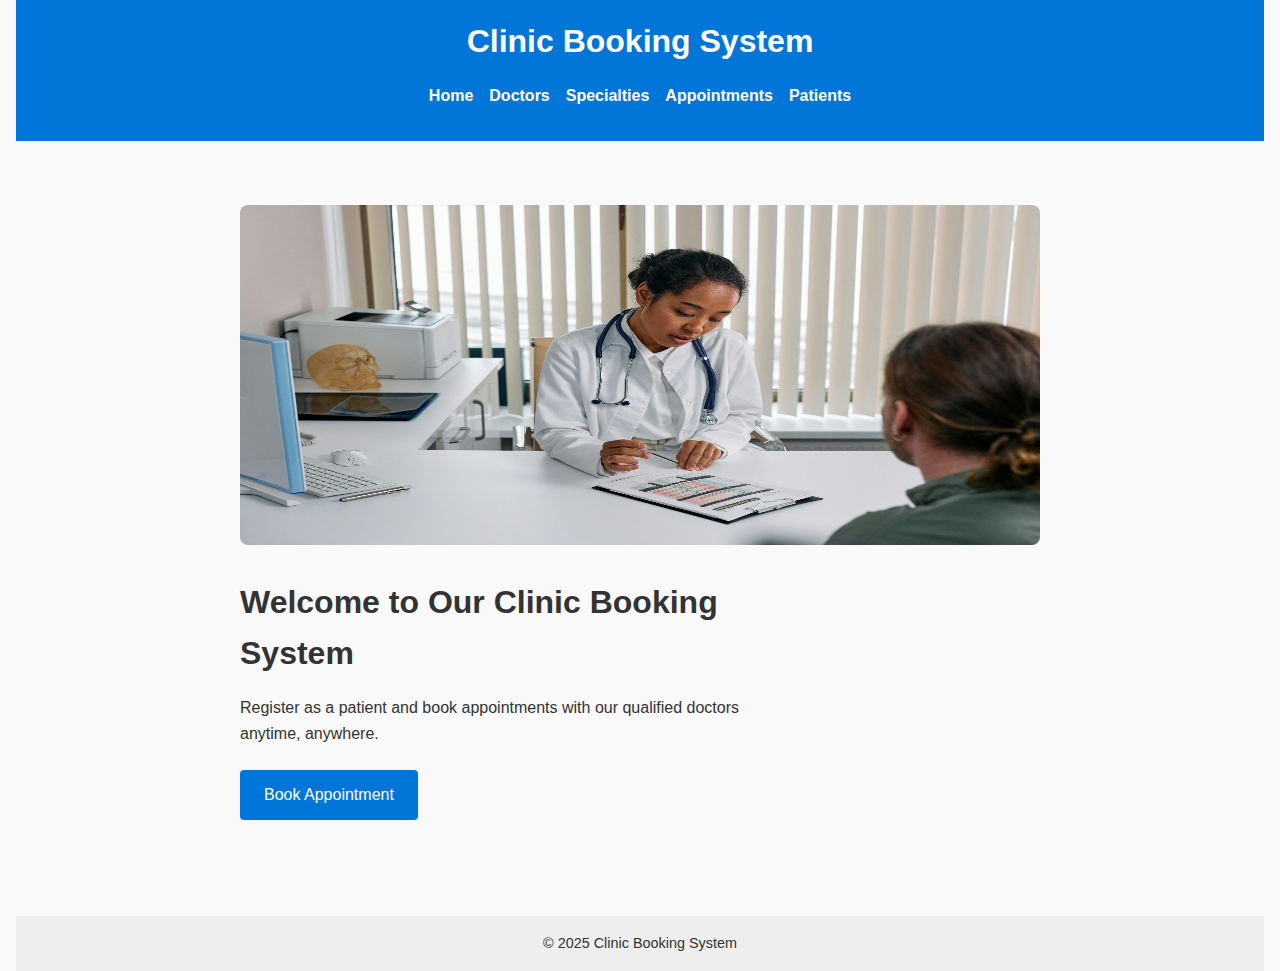
<file: index.html>
<!DOCTYPE html>
<html lang="en">
<head>
  <meta charset="UTF-8" />
  <meta name="viewport" content="width=device-width, initial-scale=1.0"/>
  <title>Clinic Booking System</title>
  <link rel="stylesheet" href="css/style.css"/>
</head>
<body>
  <header>
    <h1>Clinic Booking System</h1>
    <nav>
      <ul>
        <li><a href="index.html">Home</a></li>
        <li><a href="doctors.html">Doctors</a></li>
        <li><a href="specialties.html">Specialties</a></li>
        <li><a href="appointments.html">Appointments</a></li>
        <li><a href="patients.html">Patients</a></li>
      </ul>
    </nav>
  </header>

  <main>
    <section class="hero">
        <img src="assets/images/clinic.jpg" alt="Clinic Image">
        <div class="hero-text">
        <h2>Welcome to Our Clinic Booking System</h2>
        <p>Register as a patient and book appointments with our qualified doctors anytime, anywhere.</p>
        <a href="appointments.html" class="btn">Book Appointment</a>
        </div>
    </section>
  </main>

  <footer>
    <p>&copy; 2025 Clinic Booking System</p>
  </footer>
</body>
</html>
</file>
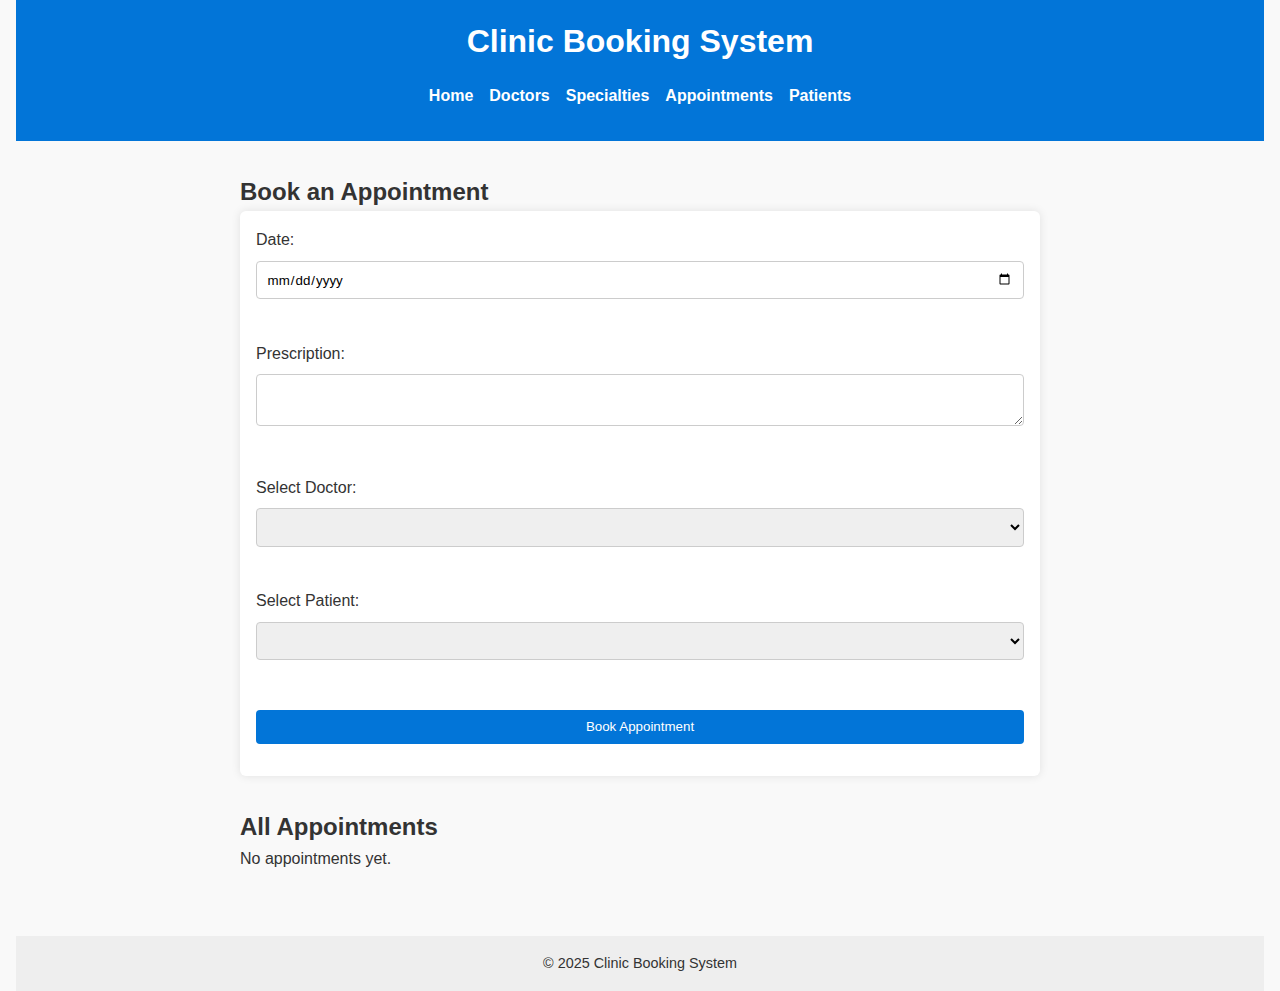
<file: appointments.html>
<!DOCTYPE html>
<html lang="en">
<head>
  <meta charset="UTF-8" />
  <meta name="viewport" content="width=device-width, initial-scale=1.0"/>
  <title>Appointments | Clinic Booking</title>
  <link rel="stylesheet" href="css/style.css" />
</head>
<body>
  <header>
    <h1>Clinic Booking System</h1>
    <nav>
      <ul>
        <li><a href="index.html">Home</a></li>
        <li><a href="doctors.html">Doctors</a></li>
        <li><a href="specialties.html">Specialties</a></li>
        <li><a href="appointments.html">Appointments</a></li>
        <li><a href="patients.html">Patients</a></li>
      </ul>
    </nav>
  </header>

  <main>
    <h2>Book an Appointment</h2>
    <form id="appointment-form">
      <label for="date">Date:</label><br>
      <input type="date" id="date" name="date" required><br><br>

      <label for="prescription">Prescription:</label><br>
      <textarea id="prescription" name="prescription" required></textarea><br><br>

      <label for="doctor">Select Doctor:</label><br>
      <select id="doctor" required></select><br><br>

      <label for="patient">Select Patient:</label><br>
      <select id="patient" required></select><br><br>

      <button type="submit">Book Appointment</button>
    </form>

    <h2>All Appointments</h2>
    <div id="appointments-list">Loading...</div>
  </main>

  <footer>
    <p>&copy; 2025 Clinic Booking System</p>
  </footer>

  <script type="module" src="js/appointments.js"></script>
</body>
</html>
</file>
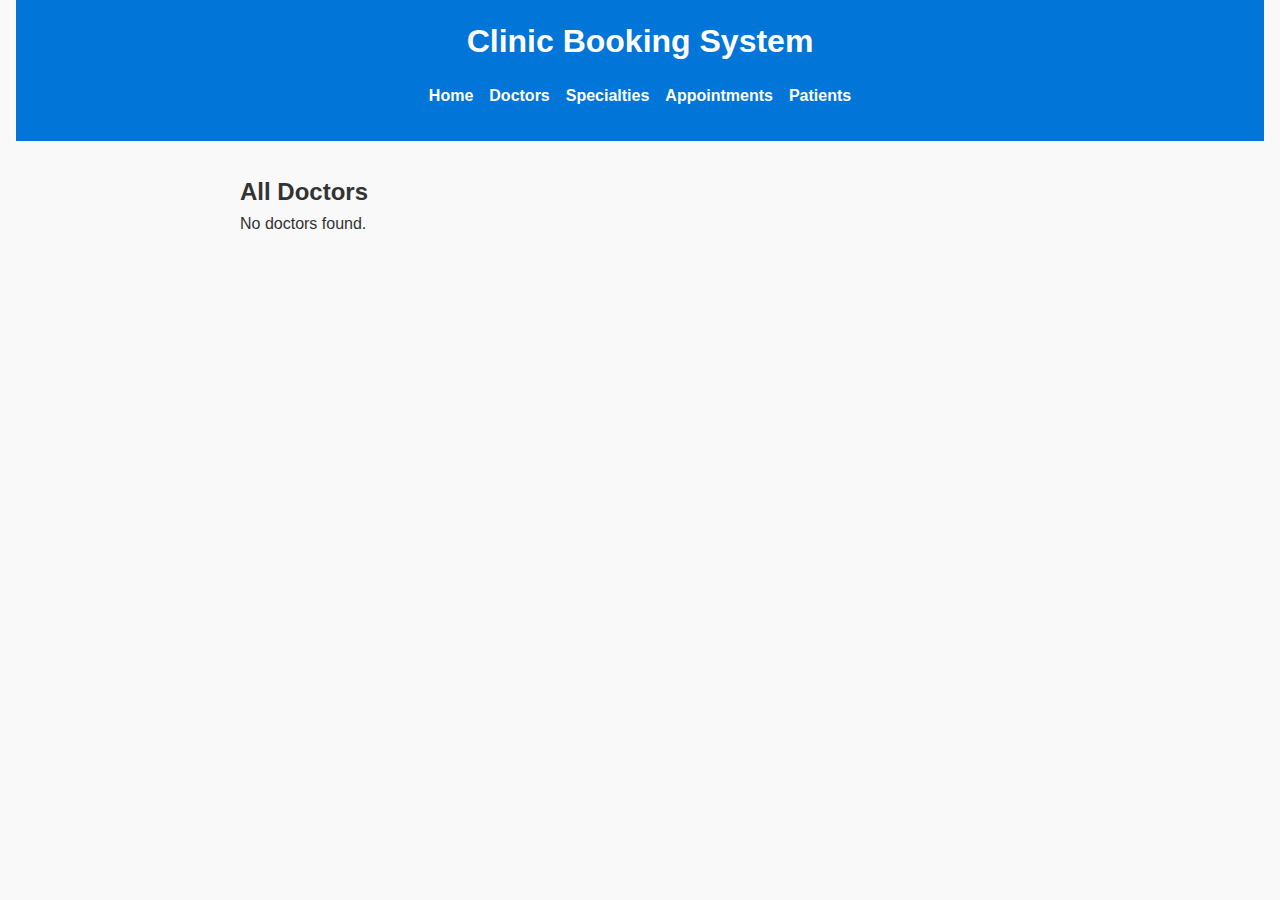
<file: doctors.html>
<!DOCTYPE html>
<html lang="en">
<head>
  <meta charset="UTF-8">
  <meta name="viewport" content="width=device-width, initial-scale=1">
  <title>Doctors | Clinic Booking</title>
  <link rel="stylesheet" href="css/style.css">
</head>
<body>
  <header>
    <h1>Clinic Booking System</h1>
    <nav>
      <ul>
        <li><a href="index.html">Home</a></li>
        <li><a href="doctors.html">Doctors</a></li>
        <li><a href="specialties.html">Specialties</a></li>
        <li><a href="appointments.html">Appointments</a></li>
        <li><a href="patients.html">Patients</a></li>
      </ul>
    </nav>
  </header>

  <main>
    <h2>All Doctors</h2>
    <div id="doctors-list">Loading...</div>
  </main>

  <script type="module" src="js/doctors.js"></script>
</body>
</html>
</file>
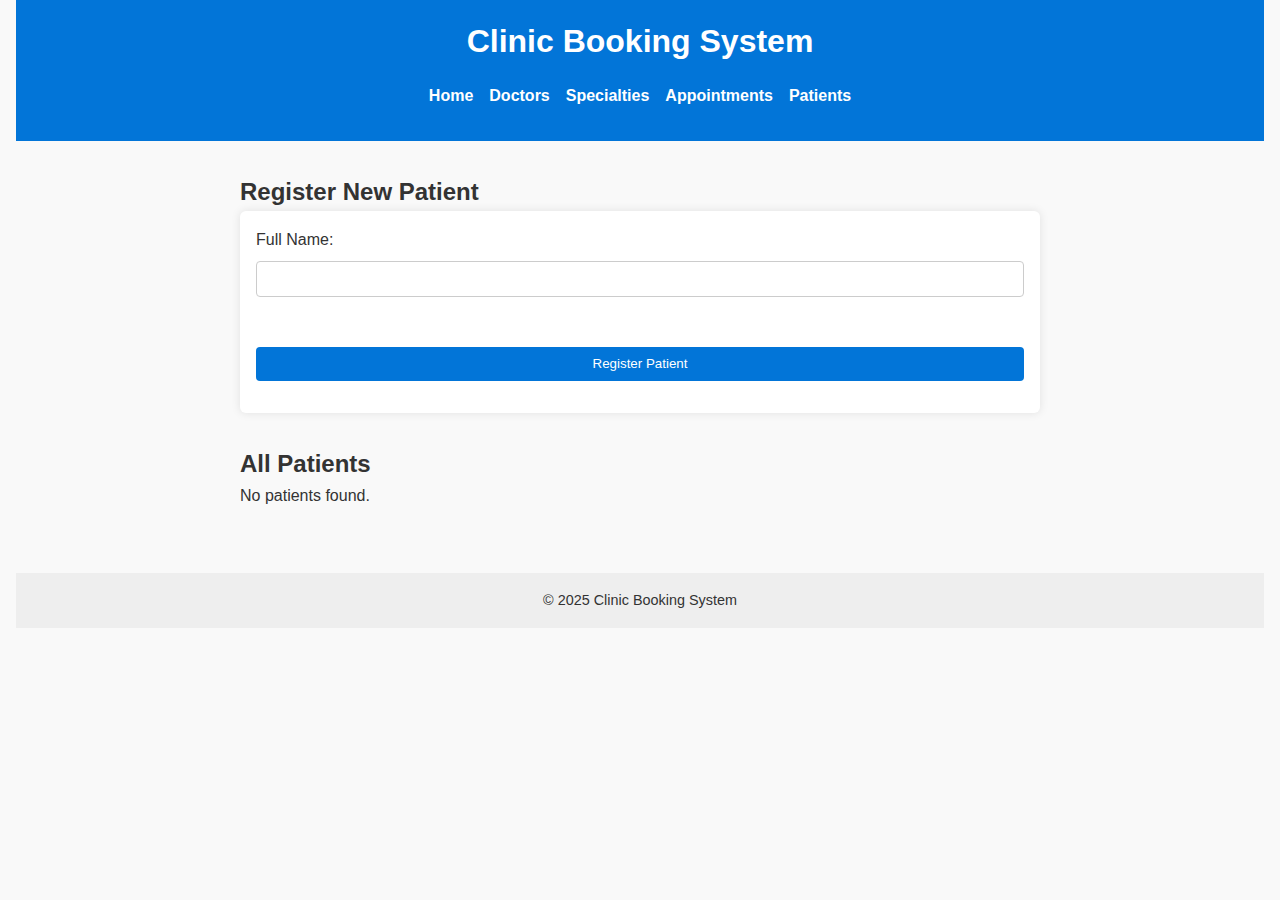
<file: patients.html>
<!DOCTYPE html>
<html lang="en">
<head>
  <meta charset="UTF-8" />
  <meta name="viewport" content="width=device-width, initial-scale=1.0"/>
  <title>Patients | Clinic Booking</title>
  <link rel="stylesheet" href="css/style.css" />
</head>
<body>
  <header>
    <h1>Clinic Booking System</h1>
    <nav>
      <ul>
        <li><a href="index.html">Home</a></li>
        <li><a href="doctors.html">Doctors</a></li>
        <li><a href="specialties.html">Specialties</a></li>
        <li><a href="appointments.html">Appointments</a></li>
        <li><a href="patients.html">Patients</a></li>
      </ul>
    </nav>
  </header>

  <main>
    <h2>Register New Patient</h2>
    <form id="patient-form">
      <label for="name">Full Name:</label><br>
      <input type="text" id="name" name="name" required><br><br>
      <button type="submit">Register Patient</button>
    </form>

    <h2>All Patients</h2>
    <div id="patients-list">Loading...</div>
  </main>

  <footer>
    <p>&copy; 2025 Clinic Booking System</p>
  </footer>

  <script type="module" src="js/patients.js"></script>
</body>
</html>
</file>
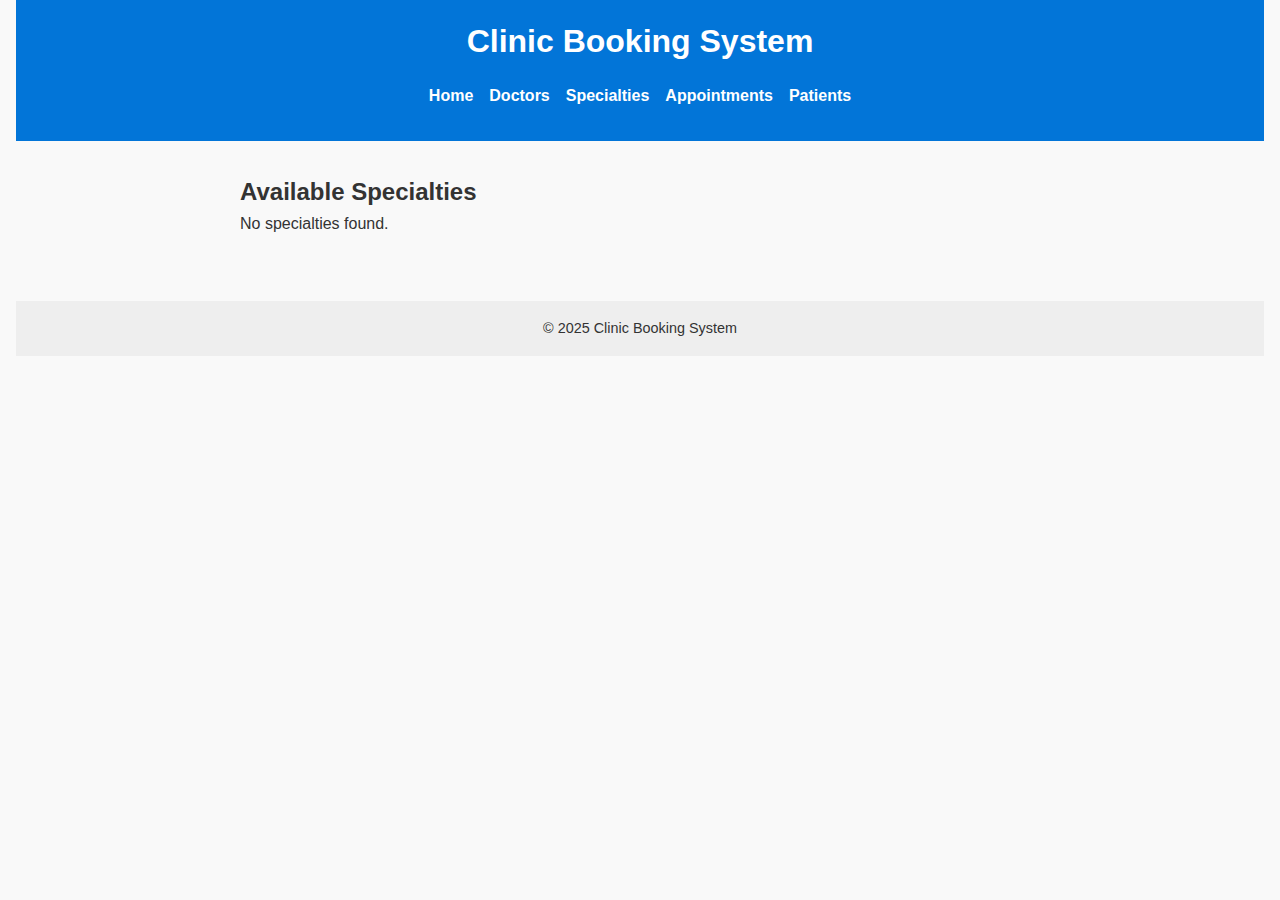
<file: specialties.html>
<!DOCTYPE html>
<html lang="en">
<head>
  <meta charset="UTF-8">
  <meta name="viewport" content="width=device-width, initial-scale=1">
  <title>Specialties | Clinic Booking</title>
  <link rel="stylesheet" href="css/style.css">
</head>
<body>
  <header>
    <h1>Clinic Booking System</h1>
    <nav>
      <ul>
        <li><a href="index.html">Home</a></li>
        <li><a href="doctors.html">Doctors</a></li>
        <li><a href="specialties.html">Specialties</a></li>
        <li><a href="appointments.html">Appointments</a></li>
        <li><a href="patients.html">Patients</a></li>
      </ul>
    </nav>
  </header>

  <main>
    <h2>Available Specialties</h2>
    <div id="specialties-list">Loading specialties...</div>
  </main>

  <footer>
    <p>&copy; 2025 Clinic Booking System</p>
  </footer>

  <script type="module" src="js/specialties.js"></script>
</body>
</html>
</file>
<file: css/style.css>
/* Reset some default styles */
body, h1, h2, p, ul, li, form, input, select, textarea, button {
  margin: 0;
  padding: 0;
  box-sizing: border-box;
  font-family: Arial, sans-serif;
}

/* Body */
body {
  background-color: #f9f9f9;
  color: #333;
  line-height: 1.6;
  padding: 0 1rem;
}

/* Header */
header {
  background-color: #0275d8;
  color: #fff;
  padding: 1rem 0;
  margin-bottom: 2rem;
  text-align: center;
}

nav ul {
  list-style: none;
  display: flex;
  justify-content: center;
  flex-wrap: wrap;
  gap: 1rem;
  padding: 1rem 0;
}

nav a {
  color: #fff;
  text-decoration: none;
  font-weight: bold;
}

nav a:hover {
  text-decoration: underline;
}

/* Main content */
main {
  max-width: 800px;
  margin: auto;
  padding-bottom: 2rem;
}

form {
  background-color: #fff;
  padding: 1rem;
  border-radius: 6px;
  margin-bottom: 2rem;
  box-shadow: 0 0 10px rgba(0, 0, 0, 0.1);
}

form input, form textarea, form select, form button {
  width: 100%;
  padding: 0.6rem;
  margin-top: 0.5rem;
  margin-bottom: 1rem;
  border: 1px solid #ccc;
  border-radius: 4px;
}

form button {
  background-color: #0275d8;
  color: #fff;
  border: none;
  cursor: pointer;
}

form button:hover {
  background-color: #025aa5;
}

/* Content blocks */
#appointments-list div,
#specialties-list div,
#patients-list div,
#doctors-list div {
  background-color: #fff;
  padding: 1rem;
  margin-bottom: 1rem;
  border-left: 5px solid #0275d8;
  box-shadow: 0 0 5px rgba(0, 0, 0, 0.05);
}

footer {
  background-color: #eee;
  text-align: center;
  padding: 1rem;
  margin-top: 2rem;
  font-size: 0.9rem;
}

/* Responsive */
@media (max-width: 600px) {
  nav ul {
    flex-direction: column;
  }

  form input, form select, form textarea {
    font-size: 1rem;
  }
}

/* HERO Section */
.hero {
  display: flex;
  align-items: center;
  justify-content: space-between;
  gap: 2rem;
  padding: 2rem 0;
  flex-wrap: wrap;
}

.hero img {
  /* max-width: 100%; */
  height: 340px;
  width: 100%;
  border-radius: 8px;
  animation: fadeInLeft 1s ease-in-out;
}

.hero-text {
  max-width: 500px;
  animation: fadeInRight 1s ease-in-out;
}

.hero-text h2 {
  font-size: 2rem;
  margin-bottom: 1rem;
}

.hero-text p {
  margin-bottom: 1.5rem;
}

.btn {
  background-color: #0275d8;
  color: #fff;
  padding: 0.75rem 1.5rem;
  border-radius: 4px;
  text-decoration: none;
  display: inline-block;
  transition: background-color 0.3s ease;
}

.btn:hover {
  background-color: #025aa5;
}

/* Animations */
@keyframes fadeInLeft {
  from { opacity: 0; transform: translateX(-50px); }
  to { opacity: 1; transform: translateX(0); }
}

@keyframes fadeInRight {
  from { opacity: 0; transform: translateX(50px); }
  to { opacity: 1; transform: translateX(0); }
}
</file>
